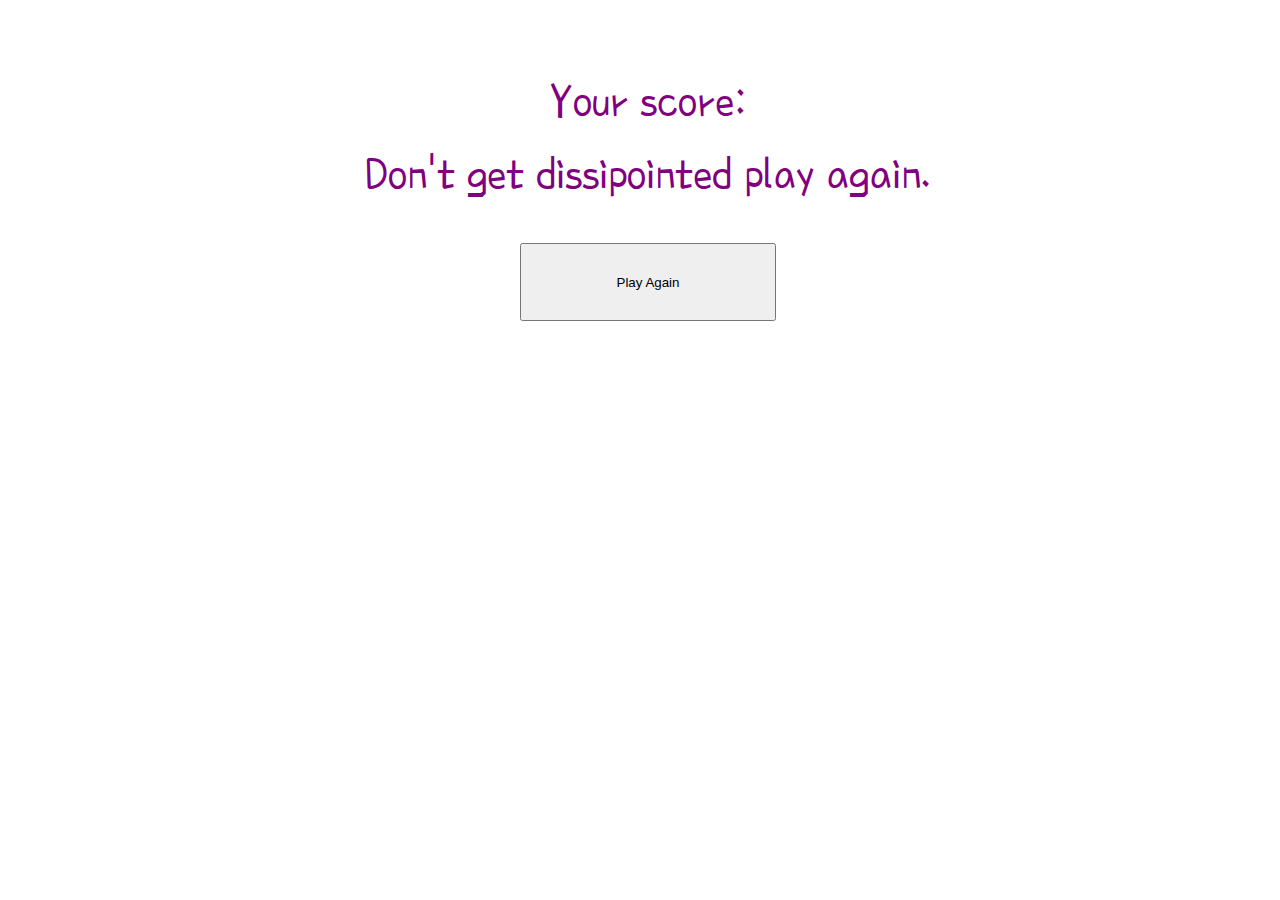
<file: end.html>
<!DOCTYPE html>
<html lang="en">
<head>
    <meta charset="UTF-8">
    <meta http-equiv="X-UA-Compatible" content="IE=edge">
    <meta name="viewport" content="width=device-width, initial-scale=1.0">
    <title>Document</title>
    <link rel="stylesheet" href="./end.css">
</head>
<body>
    <div  class="sc">Your score:
        <div id="inner"></div>
        <div class="sd">Don't get dissipointed play again.</div>
        <button onclick="window.location.href='./index.html'" >Play Again</button>
    </div>
    
</body>
<script src="./end.js"></script>
</html>
</file>
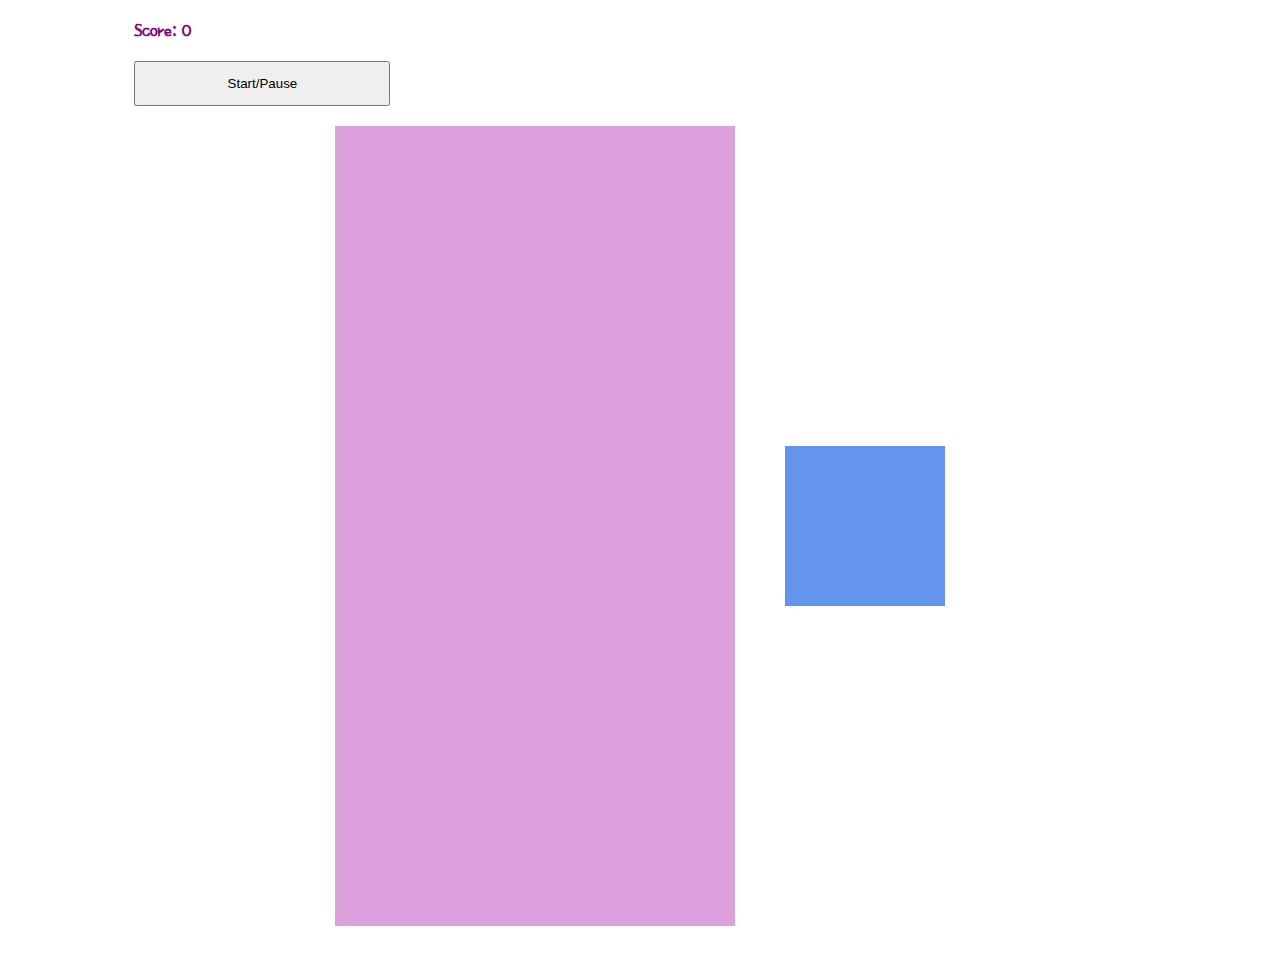
<file: game.html>
<!DOCTYPE html>
<html lang="en">
<head>
    <meta charset="UTF-8">
    <meta http-equiv="X-UA-Compatible" content="IE=edge">
    <meta name="viewport" content="width=device-width, initial-scale=1.0">
    <title>Document</title>
    <link rel="stylesheet" href="./style.css">
</head>
<body>
    <div id="align">
        <h3>Score: <span id="score" >0</span> </h3>
        <div id="start">
            <button id="start-button" >Start/Pause</button>
        </div>
    </div>  
    <div class="container" >
        <div class="grid">
        <div></div>
        <div></div>
        <div></div>
        <div></div>
        <div></div>
        <div></div>
        <div></div>
        <div></div>
        <div></div>
        <div></div>
        <div></div>
        <div></div>
        <div></div>
        <div></div>
        <div></div>
        <div></div>
        <div></div>
        <div></div>
        <div></div>
        <div></div>
        <div></div>
        <div></div>
        <div></div>
        <div></div>
        <div></div>
        <div></div>
        <div></div>
        <div></div>
        <div></div>
        <div></div>
        <div></div>
        <div></div>
        <div></div>
        <div></div>
        <div></div>
        <div></div>
        <div></div>
        <div></div>
        <div></div>
        <div></div>
        <div></div>
        <div></div>
        <div></div>
        <div></div>
        <div></div>
        <div></div>
        <div></div>
        <div></div>
        <div></div>
        <div></div>
        <div></div>
        <div></div>
        <div></div>
        <div></div>
        <div></div>
        <div></div>
        <div></div>
        <div></div>
        <div></div>
        <div></div>
        <div></div>
        <div></div>
        <div></div>
        <div></div>
        <div></div>
        <div></div>
        <div></div>
        <div></div>
        <div></div>
        <div></div>
        <div></div>
        <div></div>
        <div></div>
        <div></div>
        <div></div>
        <div></div>
        <div></div>
        <div></div>
        <div></div>
        <div></div>
        <div></div>
        <div></div>
        <div></div>
        <div></div>
        <div></div>
        <div></div>
        <div></div>
        <div></div>
        <div></div>
        <div></div>
        <div></div>
        <div></div>
        <div></div>
        <div></div>
        <div></div>
        <div></div>
        <div></div>
        <div></div>
        <div></div>
        <div></div>
        <div></div>
        <div></div>
        <div></div>
        <div></div>
        <div></div>
        <div></div>
        <div></div>
        <div></div>
        <div></div>
        <div></div>
        <div></div>
        <div></div>
        <div></div>
        <div></div>
        <div></div>
        <div></div>
        <div></div>
        <div></div>
        <div></div>
        <div></div>
        <div></div>
        <div></div>
        <div></div>
        <div></div>
        <div></div>
        <div></div>
        <div></div>
        <div></div>
        <div></div>
        <div></div>
        <div></div>
        <div></div>
        <div></div>
        <div></div>
        <div></div>
        <div></div>
        <div></div>
        <div></div>
        <div></div>
        <div></div>
        <div></div>
        <div></div>
        <div></div>
        <div></div>
        <div></div>
        <div></div>
        <div></div>
        <div></div>
        <div></div>
        <div></div>
        <div></div>
        <div></div>
        <div></div>
        <div></div>
        <div></div>
        <div></div>
        <div></div>
        <div></div>
        <div></div>
        <div></div>
        <div></div>
        <div></div>
        <div></div>
        <div></div>
        <div></div>
        <div></div>
        <div></div>
        <div></div>
        <div></div>
        <div></div>
        <div></div>
        <div></div>
        <div></div>
        <div></div>
        <div></div>
        <div></div>
        <div></div>
        <div></div>
        <div></div>
        <div></div>
        <div></div>
        <div></div>
        <div></div>
        <div></div>
        <div></div>
        <div></div>
        <div></div>
        <div></div>
        <div></div>
        <div></div>
        <div></div>
        <div></div>
        <div></div>
        <div></div>
        <div></div>
        <div></div>
        <div></div>
        <div></div>
        <div></div>
        <div></div>
        <div class="taken"></div>
        <div class="taken"></div>
        <div class="taken"></div>
        <div class="taken"></div>
        <div class="taken"></div>
        <div class="taken"></div>
        <div class="taken"></div>
        <div class="taken"></div>
        <div class="taken"></div>
        <div class="taken"></div>
    </div>
    <div class="mini-grid">
        <div></div>
        <div></div>
        <div></div>
        <div></div>
        <div></div>
        <div></div>
        <div></div>
        <div></div>
        <div></div>
        <div></div>
        <div></div>
        <div></div>
        <div></div>
        <div></div>
        <div></div>
        <div></div> 
    </div>
<script src="./app.js"></script>

</body>

</html>
</file>
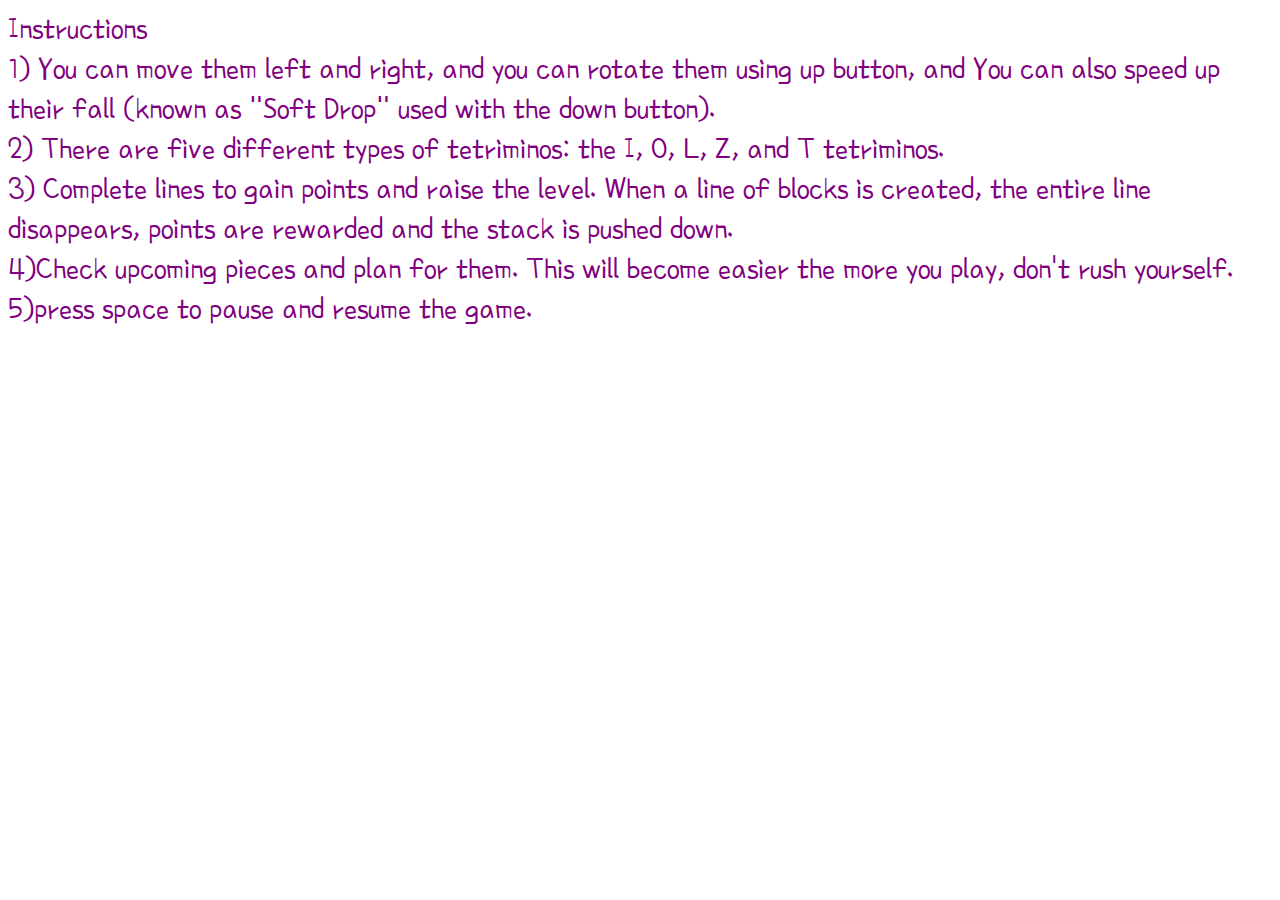
<file: instruction.html>
<!DOCTYPE html>
<html lang="en">
<head>
    <meta charset="UTF-8">
    <meta http-equiv="X-UA-Compatible" content="IE=edge">
    <meta name="viewport" content="width=device-width, initial-scale=1.0">
    <title>Document</title>
    <link rel="stylesheet" href="./instruction.css">
</head>
<body>
    <div id="heading">Instructions</div>
    <div>
        <div class="ins">1) You can move them left and right, and you can rotate them using up button, and You can also speed up their fall (known as "Soft Drop" used with the down button). </div>
        <div class="ins">2) There are five different types of tetriminos: the I, O, L, Z, and T tetriminos.</div>
        <div class="ins">3) Complete lines to gain points and raise the level. When a line of blocks is created, the entire line disappears, points are rewarded and the stack is pushed down. </div>
        <div class="ins">4)Check upcoming pieces and plan for them. This will become easier the more you play, don't rush yourself.</div>
        <div class="ins">5)press space to pause and resume the game.</div>
    </div>   
</body>
</html>
</file>
<file: end.css>
@import url('https://fonts.googleapis.com/css2?family=Poor+Story&display=swap');
body{background-image: url(https://img.freepik.com/free-vector/hand-painted-watercolor-pastel-sky-background_23-2148902771.jpg?w=2000);
background-repeat: no-repeat;
background-size: 100vw 100vh;
font-family:'Poor Story', cursive ;
font-size: 3rem;
color: purple;
}
.sc{
    display: flex;
    justify-content: center;
    align-items: center;
    flex-direction: column;
    padding-top: 5%;
}
button{
    margin-top: 2%;
    width: 20vw;
    height: 10vh;
  }
.sc{
    height: 250px;
    width: 100vw;
  }
  .sd{
    display: flex;
    justify-content: center;
    align-items: center;
    flex-direction: column;
    height: 100px;
    width: 100vw;

  }
</file>
<file: style.css>
@import url('https://fonts.googleapis.com/css2?family=Poor+Story&display=swap');
.container {
    display: flex;
    justify-content: center;
    align-items: center; 
  }
  button{
    width: 20vw;
    height: 5vh;
  }
  
  .grid {
    width: 400px;
    height: 800px;
    display: flex;
    flex-shrink: 0;
    flex-wrap: wrap;
    background-color:plum;
  }
  
  .grid div {
    height: 40px;
    width: 40px;
  }
  
  .tetromino {
    background-color: blue;
  }
  
  
  .mini-grid {
    margin-left: 50px;
    width: 160px;
    height: 160px;
    display: flex;
    flex-wrap: wrap;
    background-color: cornflowerblue;
  }
  
  .mini-grid div {
    height: 40px;
    width: 40px;
  }
  #start{
    display: flex;
    justify-content: left;
    margin-bottom: 20px;
    
}
#align{
  margin-left: 10%;
  margin-top: 1%;
}

body{background-image: url(https://img.freepik.com/free-vector/hand-painted-watercolor-pastel-sky-background_23-2148902771.jpg?w=2000);
background-repeat: no-repeat;
background-size: 100% 100%;
font-family:'Poor Story', cursive ;
font-size: 1rem;
color: purple;
}
#buttons{
  display: flex;
  flex-direction: column;

}
#horizontal{
  display: flex;
  flex-direction: row;
}
#vertical{
  display: flex;
  flex-direction: row;
}
#leftButton{
  margin: -180px 0px 0px 20px;
}
#rightButton{
  margin: -180px 0px 0px 420px;
}
</file>
<file: instruction.css>
@import url('https://fonts.googleapis.com/css2?family=Poor+Story&display=swap');
body{background-image: url(https://img.freepik.com/free-vector/hand-painted-watercolor-pastel-sky-background_23-2148902771.jpg?w=2000);
background-repeat: no-repeat;
background-size: 100vw 100vh;
font-family:'Poor Story', cursive ;
font-size: 2rem;
color: purple;
}
</file>
